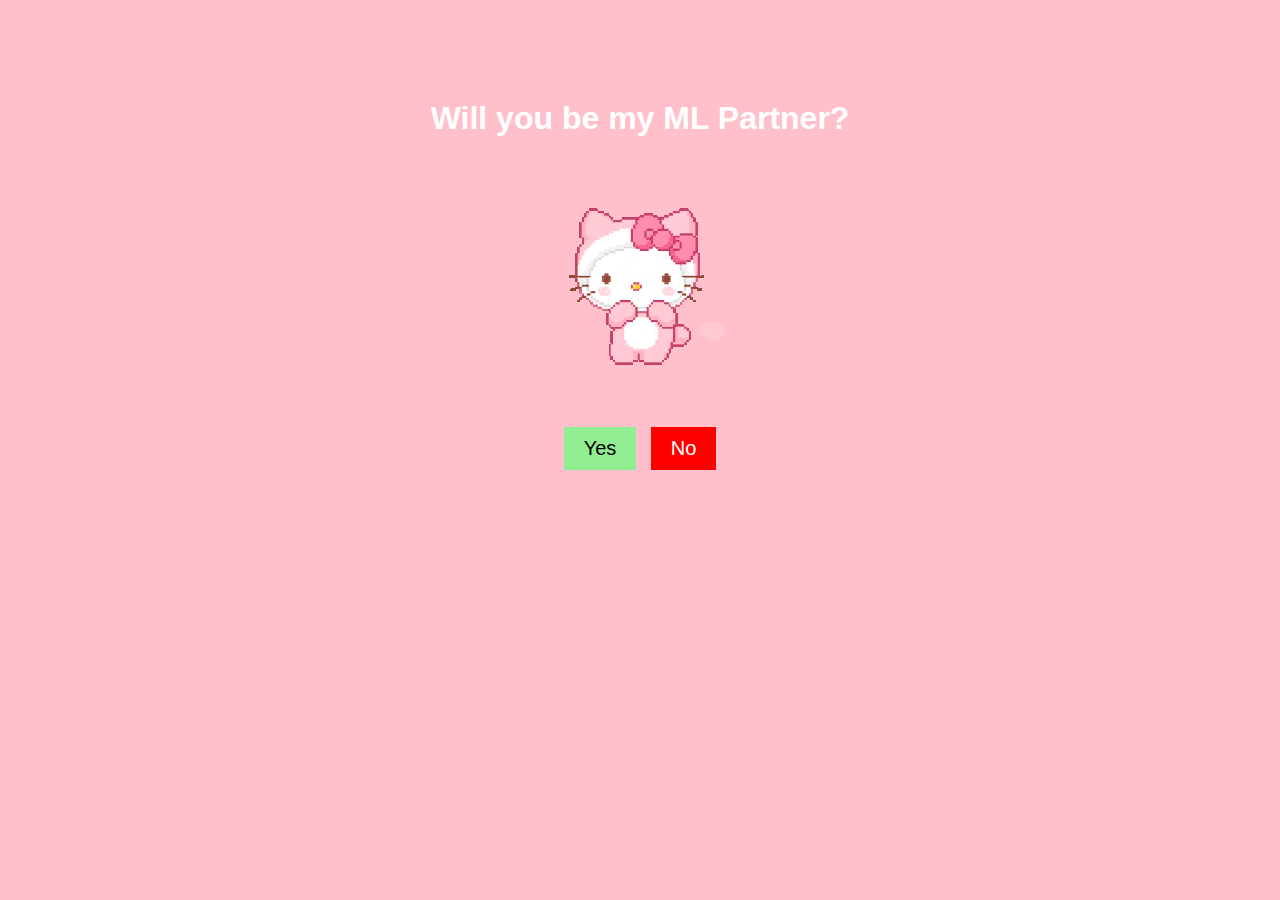
<file: index.html>
<!DOCTYPE html>
<html lang="en">
<head>
  <meta charset="UTF-8">
  <meta name="viewport" content="width=device-width, initial-scale=1.0">
  <title>ML Partner?</title>
  <link rel="stylesheet" href="styles.css">
</head>
<body>
  <div class="container">
    <h1>Will you be my ML Partner?</h1>
    <img src="your-gif.gif" alt="Cute GIF" class="gif">
    <div class="buttons">
      <button id="yes">Yes</button>
      <button id="no">No</button>
    </div>
  </div>
  <script src="script.js"></script>
</body>
</html>
</file>
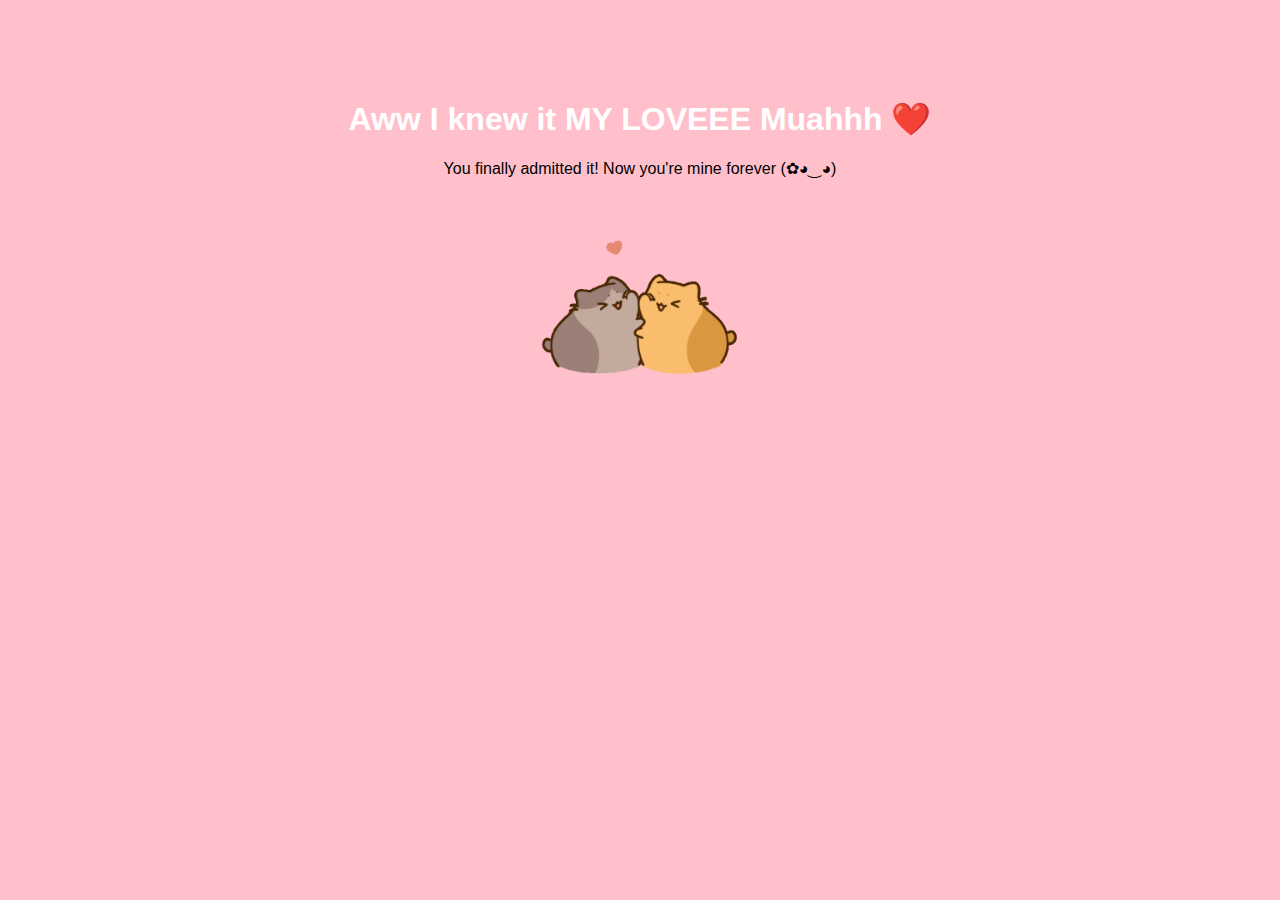
<file: yes.html>
<!DOCTYPE html>
<html lang="en">
<head>
  <meta charset="UTF-8">
  <meta name="viewport" content="width=device-width, initial-scale=1.0">
  <title>My Love ❤️</title>
  <link rel="stylesheet" href="styles.css">
</head>
<body>
  <div class="container">
    <h1>Aww I knew it MY LOVEEE Muahhh ❤️</h1>
    <p>You finally admitted it! Now you're mine forever (✿◕‿◕)</p>
    <img id="loveGif" src="our-gif.gif" alt="Cute GIF" class="gif">
  </div>
</body>
</html>
</file>
<file: styles.css>
body {
  background-color: pink;
  font-family: 'Comic Sans MS', cursive, sans-serif;
  text-align: center;
  margin: 0;
  padding: 0;
}

.container {
  margin-top: 100px;
}

h1 {
  font-size: 2em;
  color: white;
}

.gif {
  width: 200px;
  height: auto;
  margin: 20px;
}

.buttons {
  margin-top: 20px;
}

button {
  font-size: 20px;
  padding: 10px 20px;
  border: none;
  cursor: pointer;
  transition: all 0.3s ease;
  margin: 5px;
}

#yes {
  background-color: lightgreen;
}

#no {
  background-color: red;
  color: white;
}
</file>
